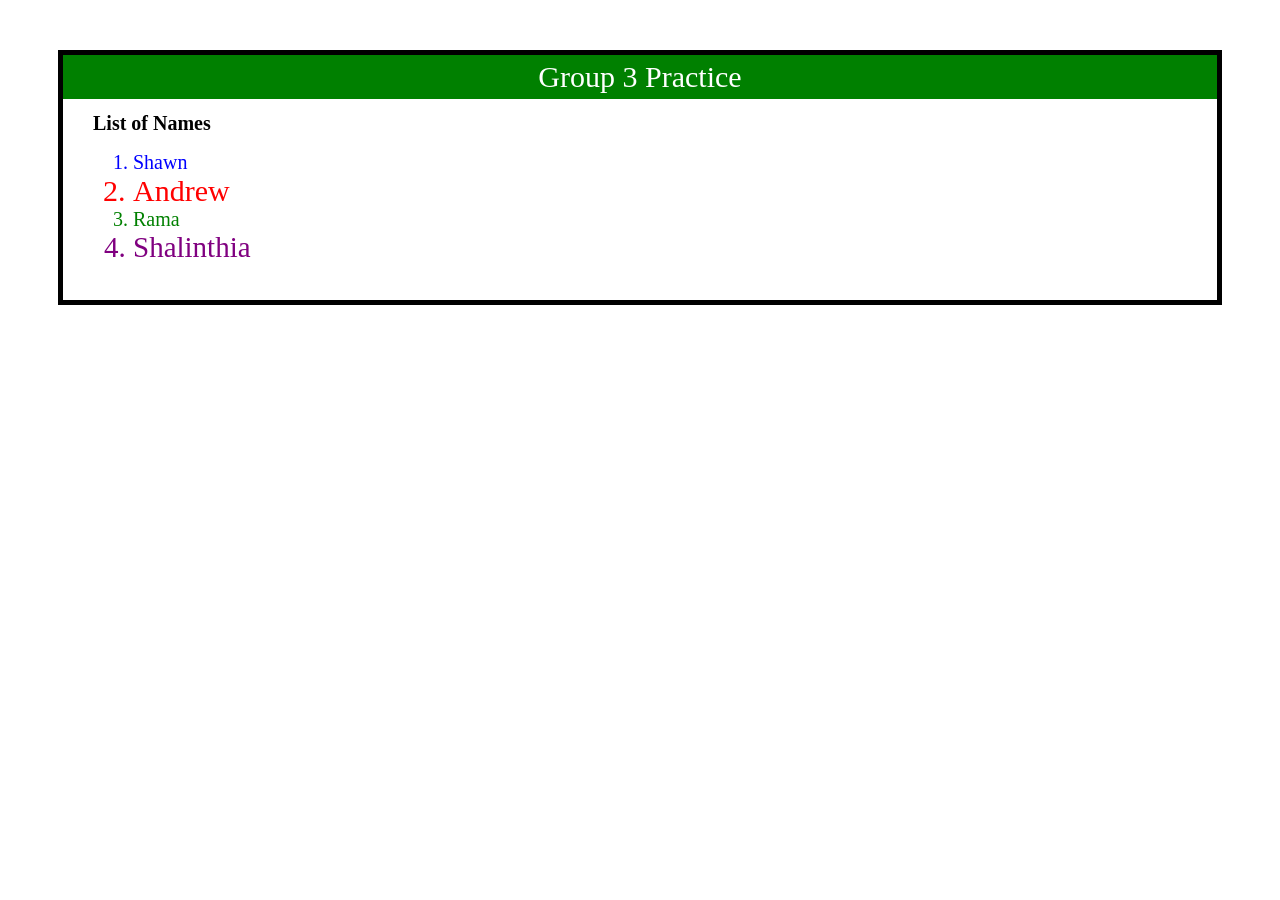
<file: index.html>
<html lang="en">
<head>
    <meta charset="UTF-8">
    <meta name="viewport" content="width=device-width, initial-scale=1.0">
    <title>Group 3 Practice</title>
    <link rel="stylesheet" href="style.css">
    
</head>
<body>
     <div id="black-border">

        <div id="main-title">
            <div style=text-align:center>Group 3 Practice</div>
        </div>

        <div id="List-of-Names">
            <h1 style="font-size: 20px;" >List of Names</h1>
            <ol>
                <li style="font-size: 20px; color:blue">Shawn</li>
                <li style="font-size: 30px; color: red;">Andrew</li>
                <li style="font-size: 20px; color:green">Rama</li>
                <li style="font-size: 29px; color: purple;">Shalinthia</li>
            </ol>

        </div>




     </div>    
    
</body>
</html>
</file>
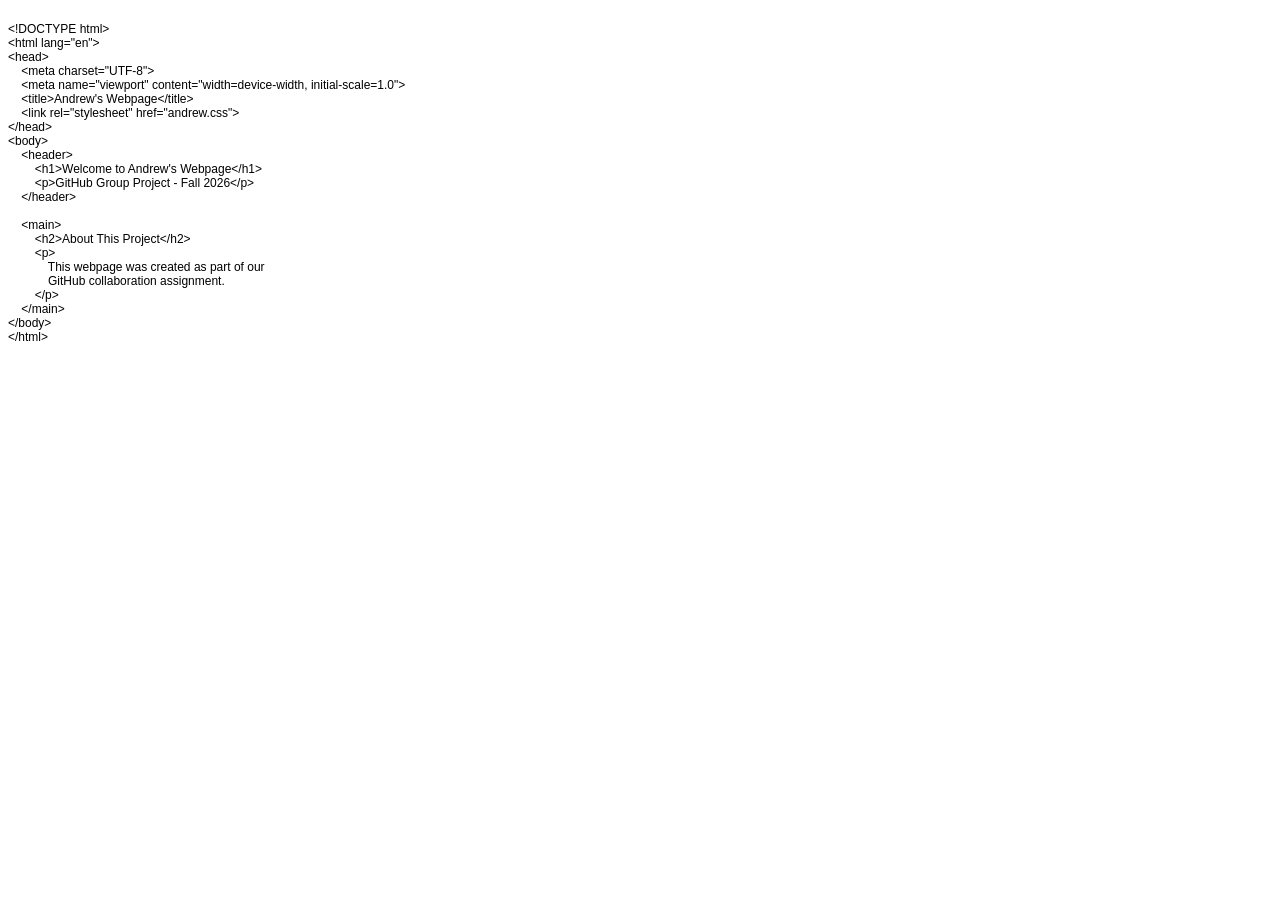
<file: andrew.html>
<!DOCTYPE html PUBLIC "-//W3C//DTD HTML 4.01//EN" "http://www.w3.org/TR/html4/strict.dtd">
<html>
<head>
  <meta http-equiv="Content-Type" content="text/html; charset=utf-8">
  <meta http-equiv="Content-Style-Type" content="text/css">
  <title></title>
  <meta name="Generator" content="Cocoa HTML Writer">
  <meta name="CocoaVersion" content="2487.7">
  <style type="text/css">
    p.p1 {margin: 0.0px 0.0px 0.0px 0.0px; font: 12.0px Helvetica; min-height: 14.0px}
    p.p2 {margin: 0.0px 0.0px 0.0px 0.0px; font: 12.0px Helvetica}
  </style>
</head>
<body>
<p class="p1"><br></p>
<p class="p2">&lt;!DOCTYPE html&gt;</p>
<p class="p2">&lt;html lang="en"&gt;</p>
<p class="p2">&lt;head&gt;</p>
<p class="p2"><span class="Apple-converted-space">    </span>&lt;meta charset="UTF-8"&gt;</p>
<p class="p2"><span class="Apple-converted-space">    </span>&lt;meta name="viewport" content="width=device-width, initial-scale=1.0"&gt;</p>
<p class="p2"><span class="Apple-converted-space">    </span>&lt;title&gt;Andrew's Webpage&lt;/title&gt;</p>
<p class="p2"><span class="Apple-converted-space">    </span>&lt;link rel="stylesheet" href="andrew.css"&gt;</p>
<p class="p2">&lt;/head&gt;</p>
<p class="p2">&lt;body&gt;</p>
<p class="p2"><span class="Apple-converted-space">    </span>&lt;header&gt;</p>
<p class="p2"><span class="Apple-converted-space">        </span>&lt;h1&gt;Welcome to Andrew's Webpage&lt;/h1&gt;</p>
<p class="p2"><span class="Apple-converted-space">        </span>&lt;p&gt;GitHub Group Project - Fall 2026&lt;/p&gt;</p>
<p class="p2"><span class="Apple-converted-space">    </span>&lt;/header&gt;</p>
<p class="p1"><br></p>
<p class="p2"><span class="Apple-converted-space">    </span>&lt;main&gt;</p>
<p class="p2"><span class="Apple-converted-space">        </span>&lt;h2&gt;About This Project&lt;/h2&gt;</p>
<p class="p2"><span class="Apple-converted-space">        </span>&lt;p&gt;</p>
<p class="p2"><span class="Apple-converted-space">            </span>This webpage was created as part of our</p>
<p class="p2"><span class="Apple-converted-space">            </span>GitHub collaboration assignment.</p>
<p class="p2"><span class="Apple-converted-space">        </span>&lt;/p&gt;</p>
<p class="p2"><span class="Apple-converted-space">    </span>&lt;/main&gt;</p>
<p class="p2">&lt;/body&gt;</p>
<p class="p2">&lt;/html&gt;</p>
</body>
</html>
</file>
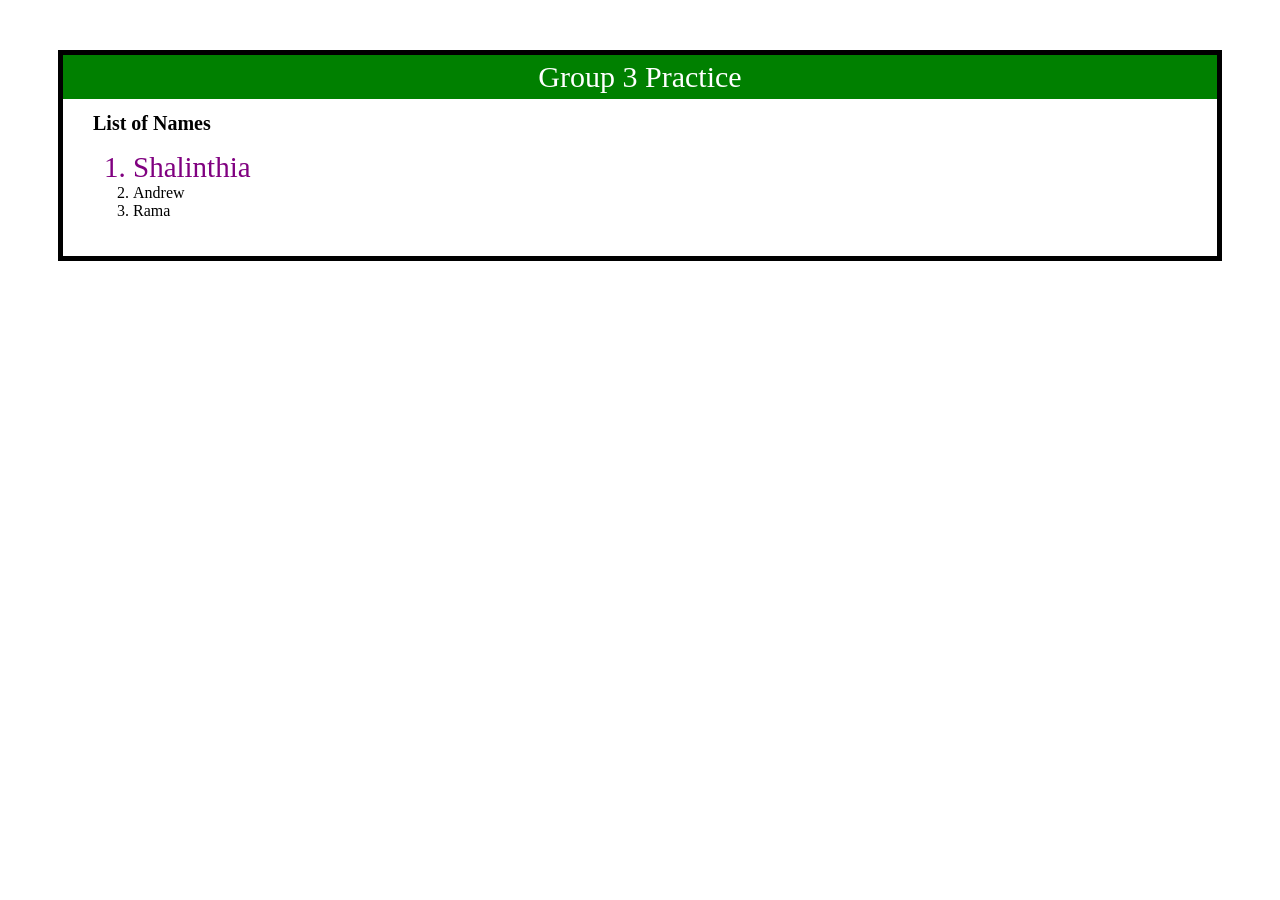
<file: shalinthia.html>
<!DOCTYPE html>
<html lang="en">
<head>
    <meta charset="UTF-8">
    <meta name="viewport" content="width=device-width, initial-scale=1.0">
    <title>Shalinthia's Webpage</title>
    <link rel="stylesheet" href="shalinthia.css">
</head>
<body>
    <div id="black-border">
        <div id="main-title">
            <div>Group 3 Practice</div>
        </div>

        <div id="List-of-Names">
            <h1>List of Names</h1>
            <ol>
                <li class="shalinthia">Shalinthia</li>
                <li>Andrew</li>
                <li>Rama</li>
            </ol>
        </div>
    </div>
</body>
</html>
</file>
<file: style.css>
#black-border{
    border: solid black 5px;
    margin: 50px 50px 0px;
    padding: 0px 0px 20px 0px;
}

#main-title{
    background-color: green;
    margin: 0px;
    padding: 5px;
    font-size: 30px;
    color: white;
}

#List-of-Names{
    margin: 0px 30px;
}
</file>
<file: shalinthia.css>
#black-border {
    border: solid black 5px;
    margin: 50px 50px 0;
    padding: 0 0 20px;
}

#main-title {
    background-color: green;
    margin: 0;
    padding: 5px;
    font-size: 30px;
    color: white;
    text-align: center;
}

#List-of-Names {
    margin: 0 30px;
}

#List-of-Names h1 {
    font-size: 20px;
}

.shalinthia {
    color: purple;
    font-size: 29px;
}
</file>
